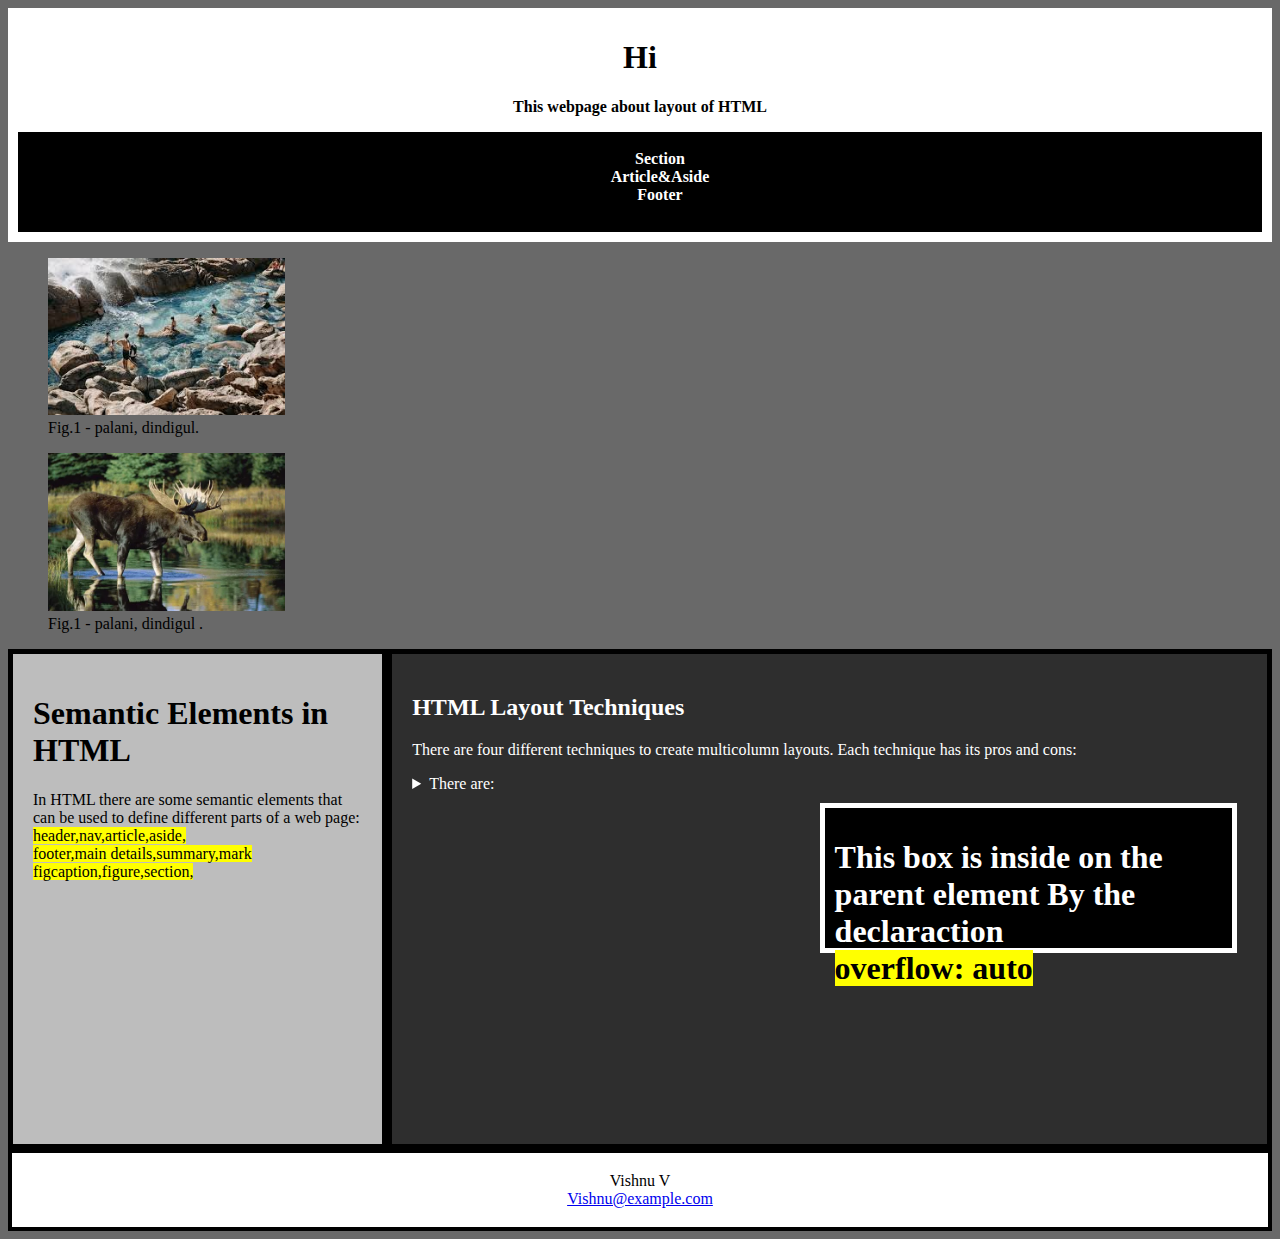
<file: index.html>
<!DOCTYPE html>
<html lang="en">

<head>
    <meta charset="UTF-8">
    <meta name="viewport" content="width=device-width, initial-scale=1.0">
    <link href="style.css" rel="stylesheet" />
    <title>layout of HTML</title>
</head>

<body>
    <header>
        <h1>Hi</h1>
        <p>This webpage about layout of HTML </p>

        <nav>
            <ul>
                <li><a href="#section">Section</a></li>
                <li><a href="#article&aside">Article&Aside</a></li>
                <li><a href="#footer">Footer</a></li>
            </ul>
        </nav>
    </header>

    <main>
        <section id="section">
            <figure>
                <img src="img1.jpg" alt="image" >
                <figcaption>Fig.1 - palani, dindigul. </figcaption>
              </figure>
              <figure>
                <img src="img2.webp" alt="image" >
                <figcaption>Fig.1 - palani, dindigul .</figcaption>
              </figure>
        </section>

     
            
            <article id="article&aside">

                <h2>HTML Layout Techniques</h2>
                <p>There are four different techniques to create multicolumn layouts. Each technique has its pros and
                    cons:</p>
                <details>
                    <summary>There are:</summary>
                    <ul>
                        <li> CSS framework</li>
                        <li>CSS float property</li>
                        <li> CSS flexbox</li>
                        <li> CSS grid</li>
                    </ul>
                </details>

                <div class="boxdiv">
                    <h1>This box is inside on the parent element
                        By the declaraction <br>
                        <mark>overflow: auto</mark>
                    </h1>
                </div>

            </article>

        

            <aside>
                <h1>Semantic Elements in HTML</h1>
                <p>In HTML there are some semantic elements that can be used to define different parts of a web
                    page:
                    <mark>header,nav,article,aside,<br>footer,main details,summary,mark<br> figcaption,figure,section,
                    </mark>
                </p>
            </aside>



            <footer id="footer">
                <p>Vishnu V<br>
                    <a href="vishnuvijayakumar25vv@gmail">Vishnu@example.com</a>
                </p>

            </footer>

    </main>


</body>

</html>
</file>
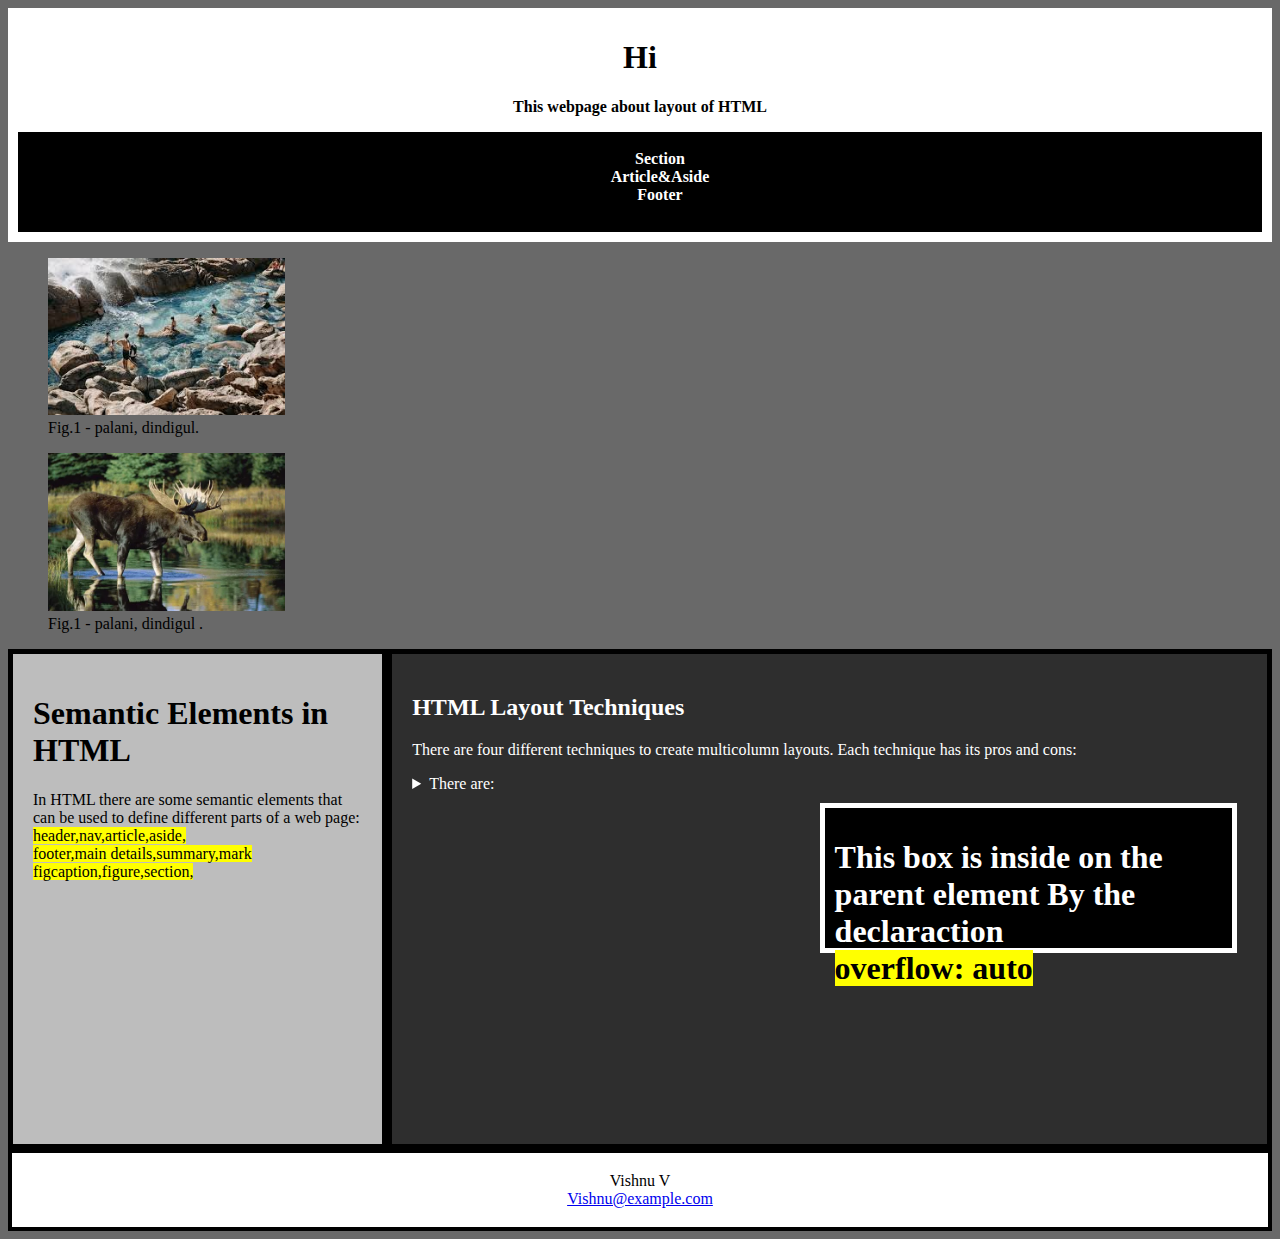
<file: layout.html>
<!DOCTYPE html>
<html lang="en">

<head>
    <meta charset="UTF-8">
    <meta name="viewport" content="width=device-width, initial-scale=1.0">
    <link href="layout.css" rel="stylesheet" />
    <title>layout of HTML</title>
</head>

<body>
    <header>
        <h1>Hi</h1>
        <p>This webpage about layout of HTML </p>

        <nav>
            <ul>
                <li><a href="#section">Section</a></li>
                <li><a href="#article&aside">Article&Aside</a></li>
                <li><a href="#footer">Footer</a></li>
            </ul>
        </nav>
    </header>

    <main>
        <section id="section">
            <figure>
                <img src="img1.jpg" alt="image" >
                <figcaption>Fig.1 - palani, dindigul. </figcaption>
              </figure>
              <figure>
                <img src="img2.webp" alt="image" >
                <figcaption>Fig.1 - palani, dindigul .</figcaption>
              </figure>
        </section>

     
            
            <article id="article&aside">

                <h2>HTML Layout Techniques</h2>
                <p>There are four different techniques to create multicolumn layouts. Each technique has its pros and
                    cons:</p>
                <details>
                    <summary>There are:</summary>
                    <ul>
                        <li> CSS framework</li>
                        <li>CSS float property</li>
                        <li> CSS flexbox</li>
                        <li> CSS grid</li>
                    </ul>
                </details>

                <div class="boxdiv">
                    <h1>This box is inside on the parent element
                        By the declaraction <br>
                        <mark>overflow: auto</mark>
                    </h1>
                </div>

            </article>

        

            <aside>
                <h1>Semantic Elements in HTML</h1>
                <p>In HTML there are some semantic elements that can be used to define different parts of a web
                    page:
                    <mark>header,nav,article,aside,<br>footer,main details,summary,mark<br> figcaption,figure,section,
                    </mark>
                </p>
            </aside>



            <footer id="footer">
                <p>Vishnu V<br>
                    <a href="vishnuvijayakumar25vv@gmail">Vishnu@example.com</a>
                </p>

            </footer>

    </main>


</body>

</html>
</file>
<file: style.css>
* {
  box-sizing: border-box;
}

body {
  background-color: rgb(105, 105, 105);
}

header {
  text-align: center;
  background-color: rgb(255, 255, 255);
  color: rgb(0, 0, 0);
  font-size: 1rem;
  font-weight: bold;
  padding: 10px;
}

nav {
  background-color: rgb(0, 0, 0);
  padding: 2px;
  height: 100px;
  overflow: auto;
}

nav ul {
  float: none;
}

nav li {
  list-style-type: none;
}

nav a {
  color: white;

  text-decoration: none;
  margin: 20px;
}

article {
  width: 70%;
  height: 500px;
  background-color: rgba(0, 0, 0, 0.559);
  color: rgb(255, 255, 255);
  border: 5px solid black;
  padding: 20px;
  float: right;
  overflow: auto;
}

aside {
  width: 30%;
  height: 500px;
  background-color: rgba(255, 255, 255, 0.559);
  color: rgb(0, 0, 0);
  padding: 20px;
  border: 5px solid black;
  overflow: auto;
}

.boxdiv {
  border: 5px solid rgb(255, 255, 255);
  background: black;
  color: white;
  width: 50%;
  height: 150px;
  margin: 10px;
  padding: 10px;
  float: right;
}

footer {
  text-align: center;
  padding: 3px;
  background-color: rgb(255, 255, 255);
  color: rgb(0, 0, 0);
  border: 4px solid black;
}

figure img {
  width: 20%;
}
</file>
<file: layout.css>
* {
  box-sizing: border-box;
}

body {
  background-color: rgb(105, 105, 105);
}

header {
  text-align: center;
  background-color: rgb(255, 255, 255);
  color: rgb(0, 0, 0);
  font-size: 1rem;
  font-weight: bold;
  padding: 10px;
}

nav {
  background-color: rgb(0, 0, 0);
  padding: 2px;
  height: 100px;
  overflow: auto;
}

nav ul {
  float: none;
}

nav li {
  list-style-type: none;
}

nav a {
  color: white;

  text-decoration: none;
  margin: 20px;
}

article {
  width: 70%;
  height: 500px;
  background-color: rgba(0, 0, 0, 0.559);
  color: rgb(255, 255, 255);
  border: 5px solid black;
  padding: 20px;
  float: right;
  overflow: auto;
}

aside {
  width: 30%;
  height: 500px;
  background-color: rgba(255, 255, 255, 0.559);
  color: rgb(0, 0, 0);
  padding: 20px;
  border: 5px solid black;
  overflow: auto;
}

.boxdiv {
  border: 5px solid rgb(255, 255, 255);
  background: black;
  color: white;
  width: 50%;
  height: 150px;
  margin: 10px;
  padding: 10px;
  float: right;
}

footer {
  text-align: center;
  padding: 3px;
  background-color: rgb(255, 255, 255);
  color: rgb(0, 0, 0);
  border: 4px solid black;
}

figure img {
  width: 20%;
}
</file>
